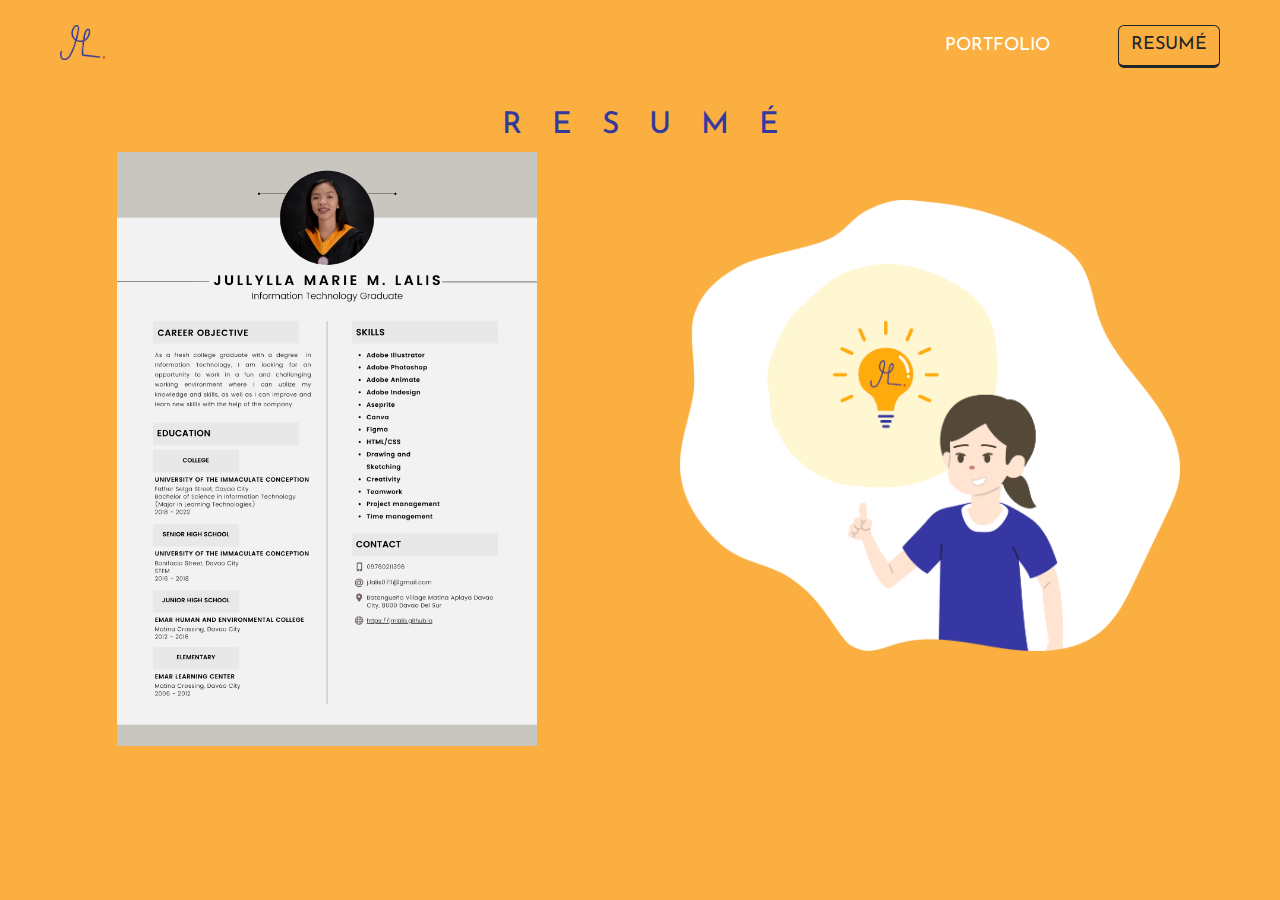
<file: about-me.html>
<!DOCTYPE html>
<html lang="en">
<head>
  <title>Jully Lalis | Resumé</title>
  <meta charset="utf-8">
  <meta name="viewport" content="width=device-width, initial-scale=1">
  <link href="https://cdn.jsdelivr.net/npm/bootstrap@5.1.3/dist/css/bootstrap.min.css" rel="stylesheet">
  <script src="https://cdn.jsdelivr.net/npm/bootstrap@5.1.3/dist/js/bootstrap.bundle.min.js"></script>
  <link href="https://cdn.jsdelivr.net/npm/bootstrap@5.1.3/dist/css/bootstrap.min.css" rel="stylesheet" integrity="sha384-1BmE4kWBq78iYhFldvKuhfTAU6auU8tT94WrHftjDbrCEXSU1oBoqyl2QvZ6jIW3" crossorigin="anonymous">
  <link rel="preconnect" href="https://fonts.googleapis.com"><link rel="preconnect" href="https://fonts.gstatic.com" crossorigin><link href="https://fonts.googleapis.com/css2?family=Josefin+Sans:wght@600&display=swap" rel="stylesheet">
  <link rel="stylesheet" href="style.css">
  <link rel="stylesheet" href="https://cdnjs.cloudflare.com/ajax/libs/font-awesome/4.7.0/css/font-awesome.min.css">
  
  <script src="https://ajax.googleapis.com/ajax/libs/jquery/3.6.1/jquery.min.js"></script>
  <script src="https://maxcdn.bootstrapcdn.com/bootstrap/3.4.1/js/bootstrap.min.js"></script>
  
</head>
<body id="aboutmePage">



  <div class="header" id="navbarId" id="portfolio">
    <img id="jmlLogo" class="logo" src="img/jml-initials-logo.png" onclick="">
    
    <div class="header-right">
      <a class="btn port-btn btn1" href="index.html">PORTFOLIO</a>
      <a class="btn abt-btn active" href="about-me.html">RESUMÉ</a>
    </div>
  </div>


  <!-- Photo Grid -->
  <div class="container-fluid bg-3 text-center content1 abt-section"> 
    <br>
    <div class="row">
      <h1 class="w3-xlarge abtme-txt">R &nbsp E &nbsp S &nbsp U &nbsp M &nbsp É</h1>
      <div class="col-sm-4 container"> 
        <img src="img/Resumé.png" class="resume-img">
        <br>
      </div>
      <div class="col-sm-4 container"> 
        <br>
        <br>
      </div>
    </div>
      
    </div>
  </div>

 

  
    
</body>
<footer class="container-fluid text-center">
  <a href="#myPage" title="To Top">
    <span class="glyphicon glyphicon-chevron-up"></span>
  </a>
  <!-- <p>Bootstrap Theme Made By <a href="https://www.w3schools.com" title="Visit w3schools">www.w3schools.com</a></p>  -->
</footer>


<script src="script.js"></script>
<!-- <script src="https://maxcdn.bootstrapcdn.com/bootstrap/3.4.1/js/bootstrap.min.js"></script> -->
<script>



</script>
</html>
</file>
<file: style.css>
body { 
    margin: 0;
    font-family: 'Josefin Sans', sans-serif;
    background-color: #FAAF40;
  }

header {
    visibility: hidden;
    position: absolute;
}
.header {
    overflow: hidden;
    padding: 15px 10px;
    width: 100%;
}

.btn {
    text-align: center;
    font-size: 18px; 
    margin-top: 10px;
    margin-right: 50px;
}

.btn1 {
    color: white;
}

.header img.logo {
    float: left;
    margin-left: 50px;
    margin-top: 10px;
    width: 45px;
    height: auto;
}

/* Style the active class, and buttons on mouse-over */
.active {
    color: #34399D;
    border-bottom: 3px solid #34399D;
}

.btn:hover {
    color: #34399D;
}

.header-right {
    float: right;
}


.header1 {
    padding: 100px;
    padding-bottom: 340px;
    padding-top: 220px;
    text-align: center;
    background: #FAAF40;
    color: white;
    font-size: 30px;
    width: 100%;
    background-image: url("img/jml-bg-icon9.png");
    background-repeat: no-repeat;
    background-attachment: fixed;
    background-position: center;
    background-size: 1450px auto;
}

.header1 a {
    color: black;
    text-align: center;
    padding: 1px 1px;
    text-decoration: none;
    font-size: 18px; 
    line-height: 25px;
    border-radius: 4px;
    position: absolute;
}
   
.header1 a:hover {
    background-color: #ddd;
    color: black;
}

img {
    width: 100%;
    display: block;
    margin-left: auto;
    margin-right: auto;
}

.content {
    max-width: 1500px;
    margin: auto;
    padding: 50px; 
}

.all-section {
    background-color: white;
}

.illustration-section {
    background-color: white;
}

.animation-section {
    background-color: white;
}

.gameasset-section {
    background-color: white;
}

.invitation-section {
    background-color: white;
}

.logo-section {
    background-color: white;
}

.port-txt {
    color:#34399D; 
    font-size: 90px;
}

.name-txt {
    color: #CA2222; 
    font-size: 25px;
}

.logoBorder {
    padding: 5px;
    margin-top: 40px;
}

.logoBorder1 {
    padding: 20px;
}


@import url('https://fonts.googleapis.com/css2?family=Josefin+Sans:wght@600&display=swap');

footer .glyphicon {
    font-size: 20px;
    margin-bottom: 20px;
    color: #f4511e;
  }

#sortArts {
    background-color: white;
}
.sortArtsbtn {
    color: gray;
    text-align: center;
    font-size: 15px;
    margin-top: 10px;
    margin-right: 40px;
    border: none;
    background: none;
}

.active1 {
    color: #34399D;
    border-bottom: 3px solid #34399D;
}

.types {
    margin-right: 20%;
    margin-left: 20%;
}

.bg-icon {
    position: fixed;
    right: 80px;
    bottom: -2px;
    width: 300px;
    height: auto;
}





/* */

.abtme-txt {
    color:#34399D; 
    font-size: 30px;
}

.header2 {
    padding: 100px;
    padding-bottom: 60px;
    padding-top: 40px;
    text-align: center;
    background: #FAAF40;
    color: white;
    font-size: 30px;
    width: 100%;
}

.resume-section {
    background-color: white;
}

.abt-section {
    color: #FAAF40;
    padding: 100px;
    padding-bottom: 310px;
}

.resume-img {
    width: 420px;
    height: auto;
    top: 5px;
}

.content1 {
    max-width: 1500px;
    padding: 10px; 
    padding-top: 1px;
}

.jml-lightbulb {
    width: 500px;
    height: auto;
    position: absolute;
    right: 100px;
    top: 200px;
}

#aboutmePage {
    background-color: #FAAF40;
    background-image: url("img/jml-bg-icon1.png");
    background-repeat: no-repeat;
    background-attachment: fixed;
    background-position: top 200px right 100px;
    background-size: 500px auto;
}

.ig-icon {
    right: 10px;
}



@media screen and (max-width: 768px) {
    .header1 {
        padding: 100px 25px;
    }
    header{
        width:100%; 
        height:60px; 
        line-height:60px;
        border-bottom:1px solid #dddddd;
        visibility: visible;
    }
    .header img.logo {
        width: 30px;
        height: auto;
        position: absolute;
        margin-top: 10px;
        display: block;
        margin-left: 45%;
        margin-right: auto;
    }
    .port-txt {
        font-size: 30px;
    }
    .name-txt {
        font-size: 12px;
    }
    .port-btn {
        font-size: 12px; 
        margin-top: 10px;
        margin-left: 10px;
        float: left;
    }
    .abt-btn {
        font-size: 12px; 
        margin-top: 10px;
        margin-right: 10px;
        float: right;
    }
    .header-right {
        float: none;
    }
    .header1 {
        padding: 20px;
        padding-bottom: 140px;
        padding-top: 120px;
        background-image: url("img/jml-bg-icon9.png");
        background-repeat: no-repeat;
        background-attachment: fixed;
        background-position: center top 150px;
        background-size: 450px auto;
    }
    #aboutmePage {
        background-image: none;
    }
   
      
}
</file>
